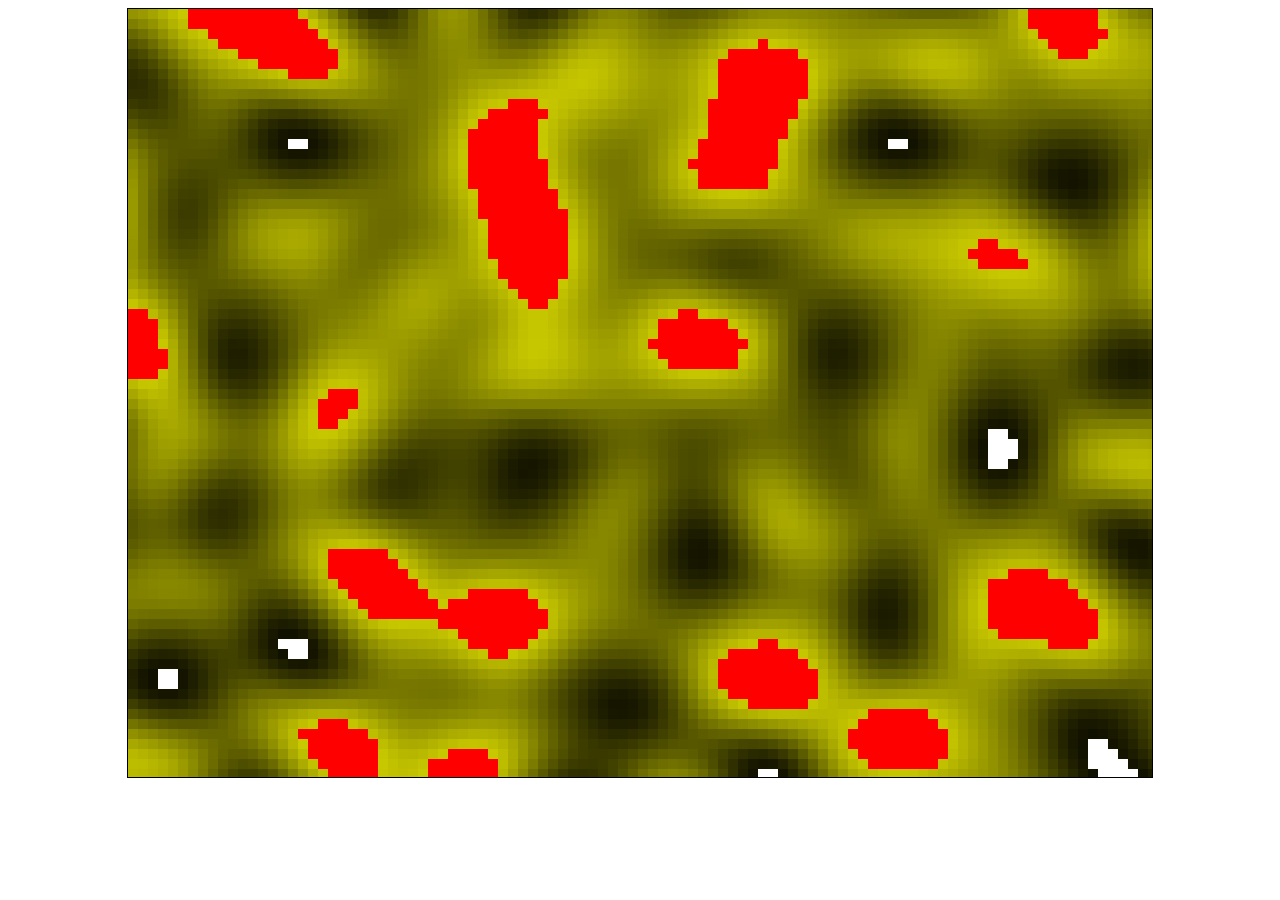
<file: 2d_3d_perlin_noise_experiment/index.html>
<!DOCTYPE>
<html>
<head>
    <title>Noise 2D</title>
    <script type="text/javascript" src="libs/requirejs/require.js" data-main="js/main.js"></script>
</head>
<body style=" background:white">
    <center><div id="gameContainer"></div></center>
<body>
</html>
</file>
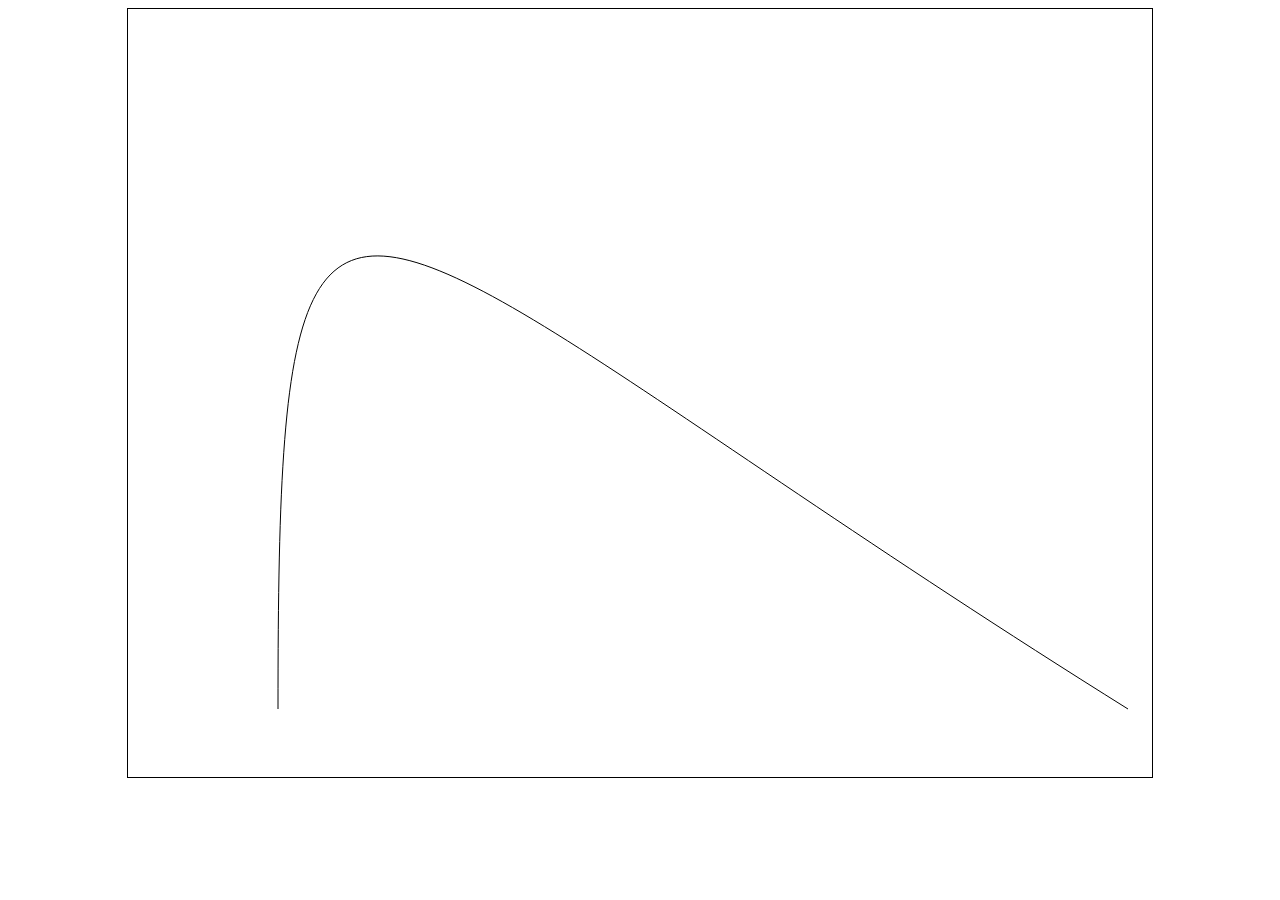
<file: bezier_curve_experiment/index.html>
<!DOCTYPE>
<html>
<head>
    <title>Bezier curve</title>
    <script type="text/javascript" src="libs/requirejs/require.js" data-main="js/main.js"></script>
</head>
<body style=" background:white">
    <center><div id="gameContainer"></div></center>
</html>
</file>
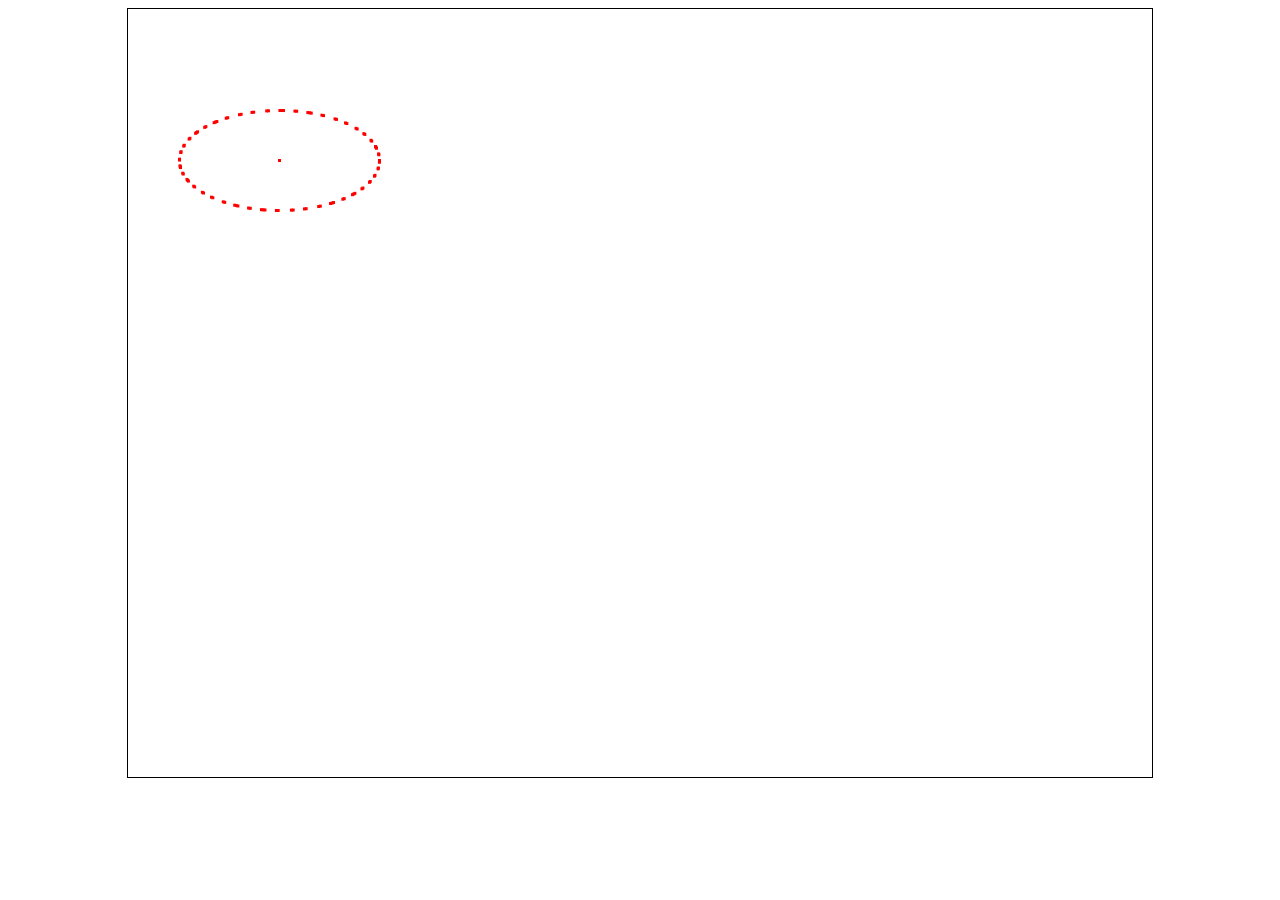
<file: circle/index.html>
<!DOCTYPE>
<html>
<head>
    <title>Circle</title>
    <script type="text/javascript" src="libs/requirejs/require.js" data-main="js/main.js"></script>
</head>
<body style=" background:white">
    <center><div id="gameContainer"></div></center>
</html>
</file>
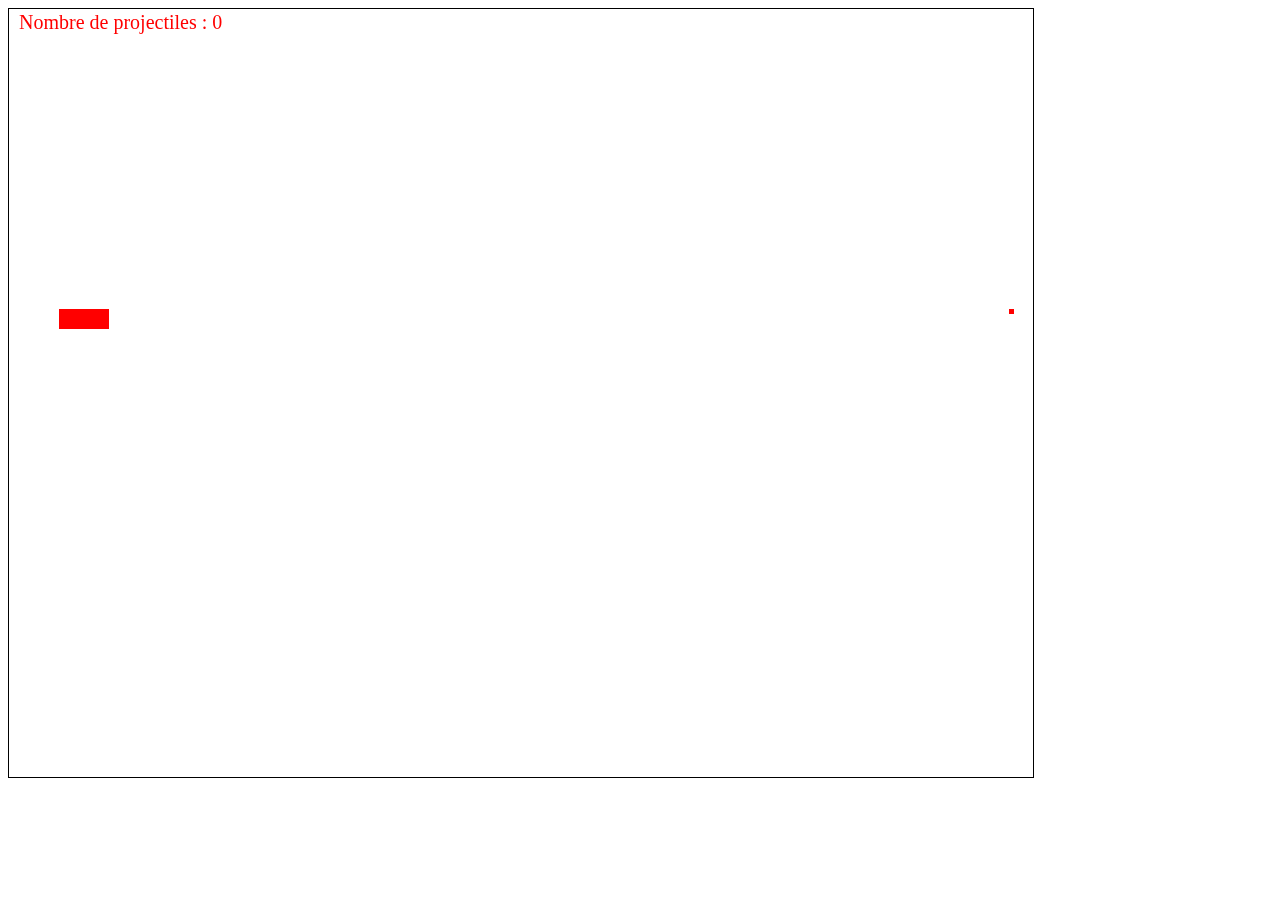
<file: homing_missile_simulation_experiment/index.html>
<!DOCTYPE>
<html>
<head>
    <title>Homing missile</title>
    <script type="text/javascript" src="libs/requirejs/require.js" data-main="js/main.js"></script>
</head>
<body style=" background:white">
<div id="gameContainer"></div>
<script type="text/javascript">
mouse = {
	x : 1000,
	y : 300
};
var gameContainer = document.getElementById("gameContainer");

addEventListener('mousemove', updateMousePos)

function updateMousePos (e) {
	mouse.x = e.pageX - $("#gameContainer").offset().left;
	mouse.y = e.pageY - $("#gameContainer").offset().top;
}

</script>
</body>
</html>
</file>
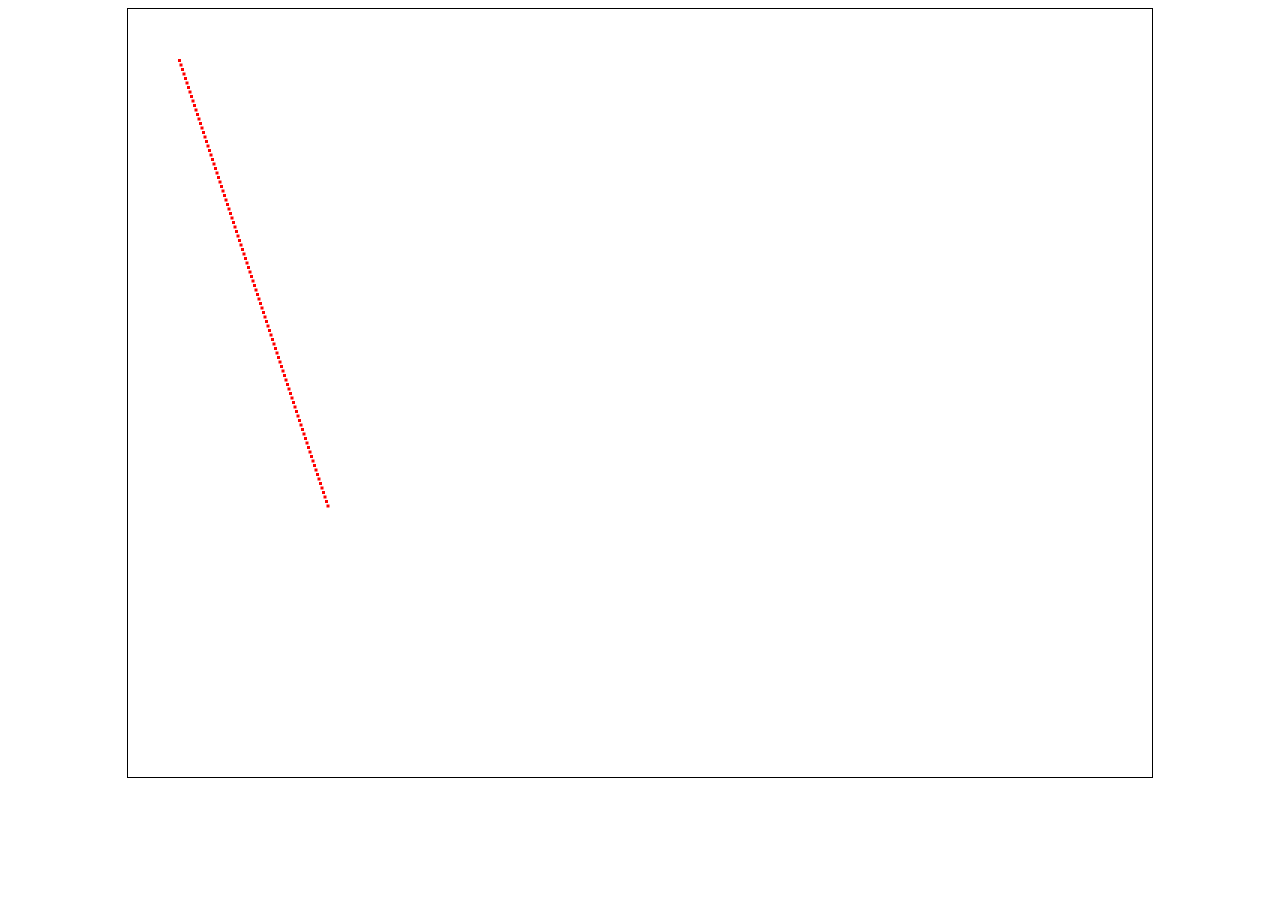
<file: line/index.html>
<!DOCTYPE>
<html>
<head>
    <title>Line</title>
    <script type="text/javascript" src="libs/requirejs/require.js" data-main="js/main.js"></script>
</head>
<body style=" background:white">
    <center><div id="gameContainer"></div></center>
</html>
</file>
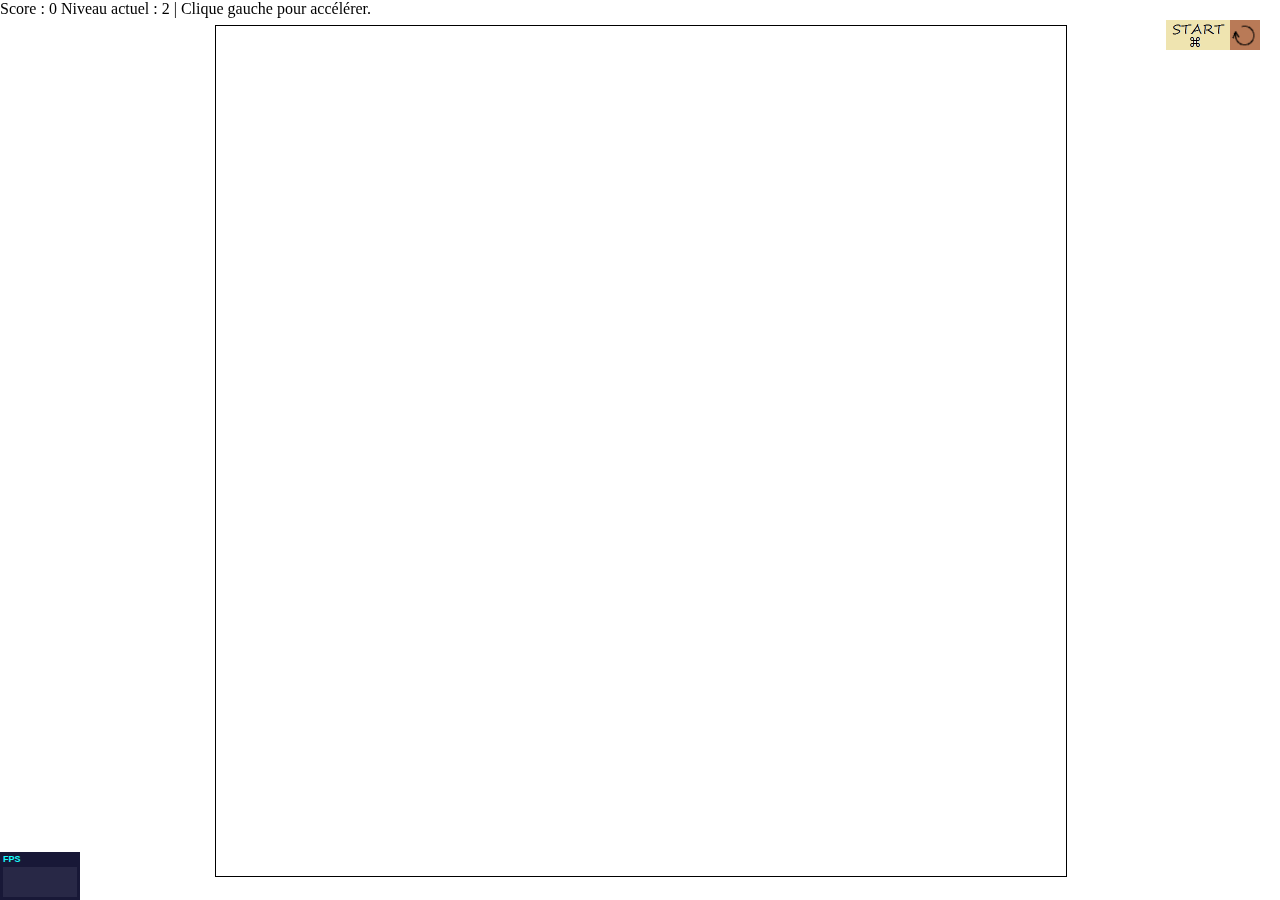
<file: old_project/bigger_than_fiction/index.html>
<!doctype html>
<html>
	<head>
		<title>Minigame</title>
		<script data-main="minigame/reqconfig.js" src="minigame/libs/require.js"></script>
		<link rel="stylesheet" href="minigame/css/iphone.css" />
	</head>
	<body>
		<div id="greyhatIphoneContainer"></div>
	</body>
</html>
</file>
<file: old_project/bigger_than_fiction/minigame/css/iphone.css>
body {
	padding : 0;
	margin : 0;
}

#greyhatIphoneContainer {
	position : absolute;
	width : 100%;
	height : 100%;
	padding : 0;
	margin : 0;
	top : 0;
	left : 0;
	-moz-user-select 					: -moz-none;
	-khtml-user-select 					: none;
	-webkit-user-select 				: none;
	-ms-user-select 					: none;
	user-select 						: none;
	-webkit-touch-callout: none;
    -webkit-user-select: none; /* Disable selection/copy in UIWebView */
}
.greyhatGameGui {
	-webkit-user-select : none;
}
.greyhatGameCanvas {
	-webkit-user-select : none;
}
.align-right {
    text-align 							: right;
}
</file>
